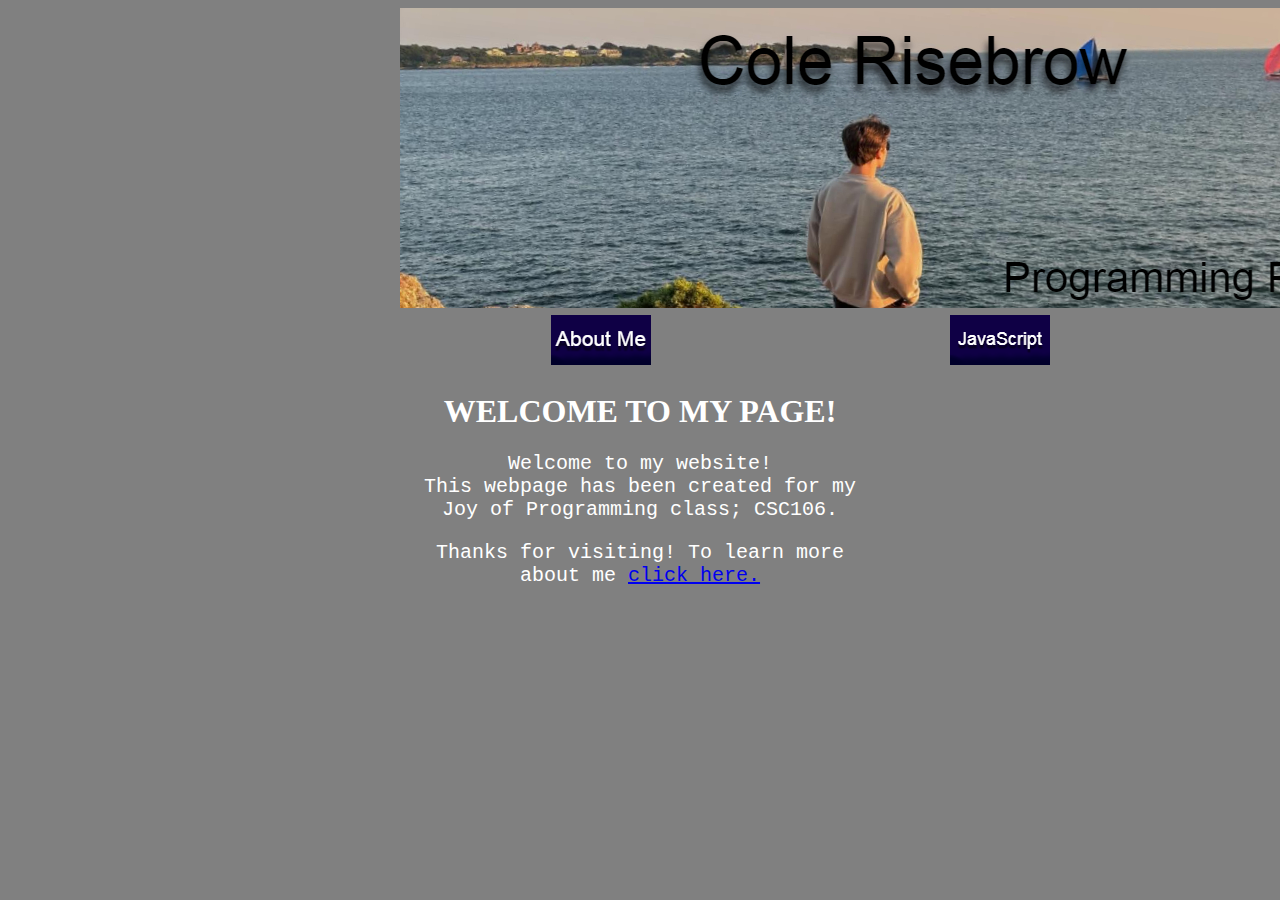
<file: index.html>
<!DOCTYPE html>
<html lang="en">
<head>
    <meta charset="UTF-8">
    <meta name="viewport" content="width=device-width, initial-scale=1.0">
    <title>My First Project</title>
    <link rel="stylesheet" href="mystyle.css">
    <style>
        body{
    background-color: grey;
        }
        #Text {
    color: white;
}
    </style>
</head>
<body>
   <center>
    <div id="Text">
        <img src="myBanner.jpg"> <br>

        <! Linked buttons that brings you to different pages. Only two per page since you're already
        on one page>
       <table width="800px">
        <tr>
            <td align="center"><a href="aboutme.html"><img src="aboutme.png" ></a></td>
            <td align="center"><a href="javascripts.html"><img src="JavaScript.png"></a></td>
        </tr>
        </table>

        <h1>WELCOME TO MY PAGE!
        </h1>
        <p>Welcome to my website!<br>
        This webpage has been created for my Joy of Programming class; CSC106.
        </p>
        <p>Thanks for visiting! To learn more about me <a href="aboutme.html">click here.</a>
        </p>
    </center>
    </div>
</body>

</html>
</file>
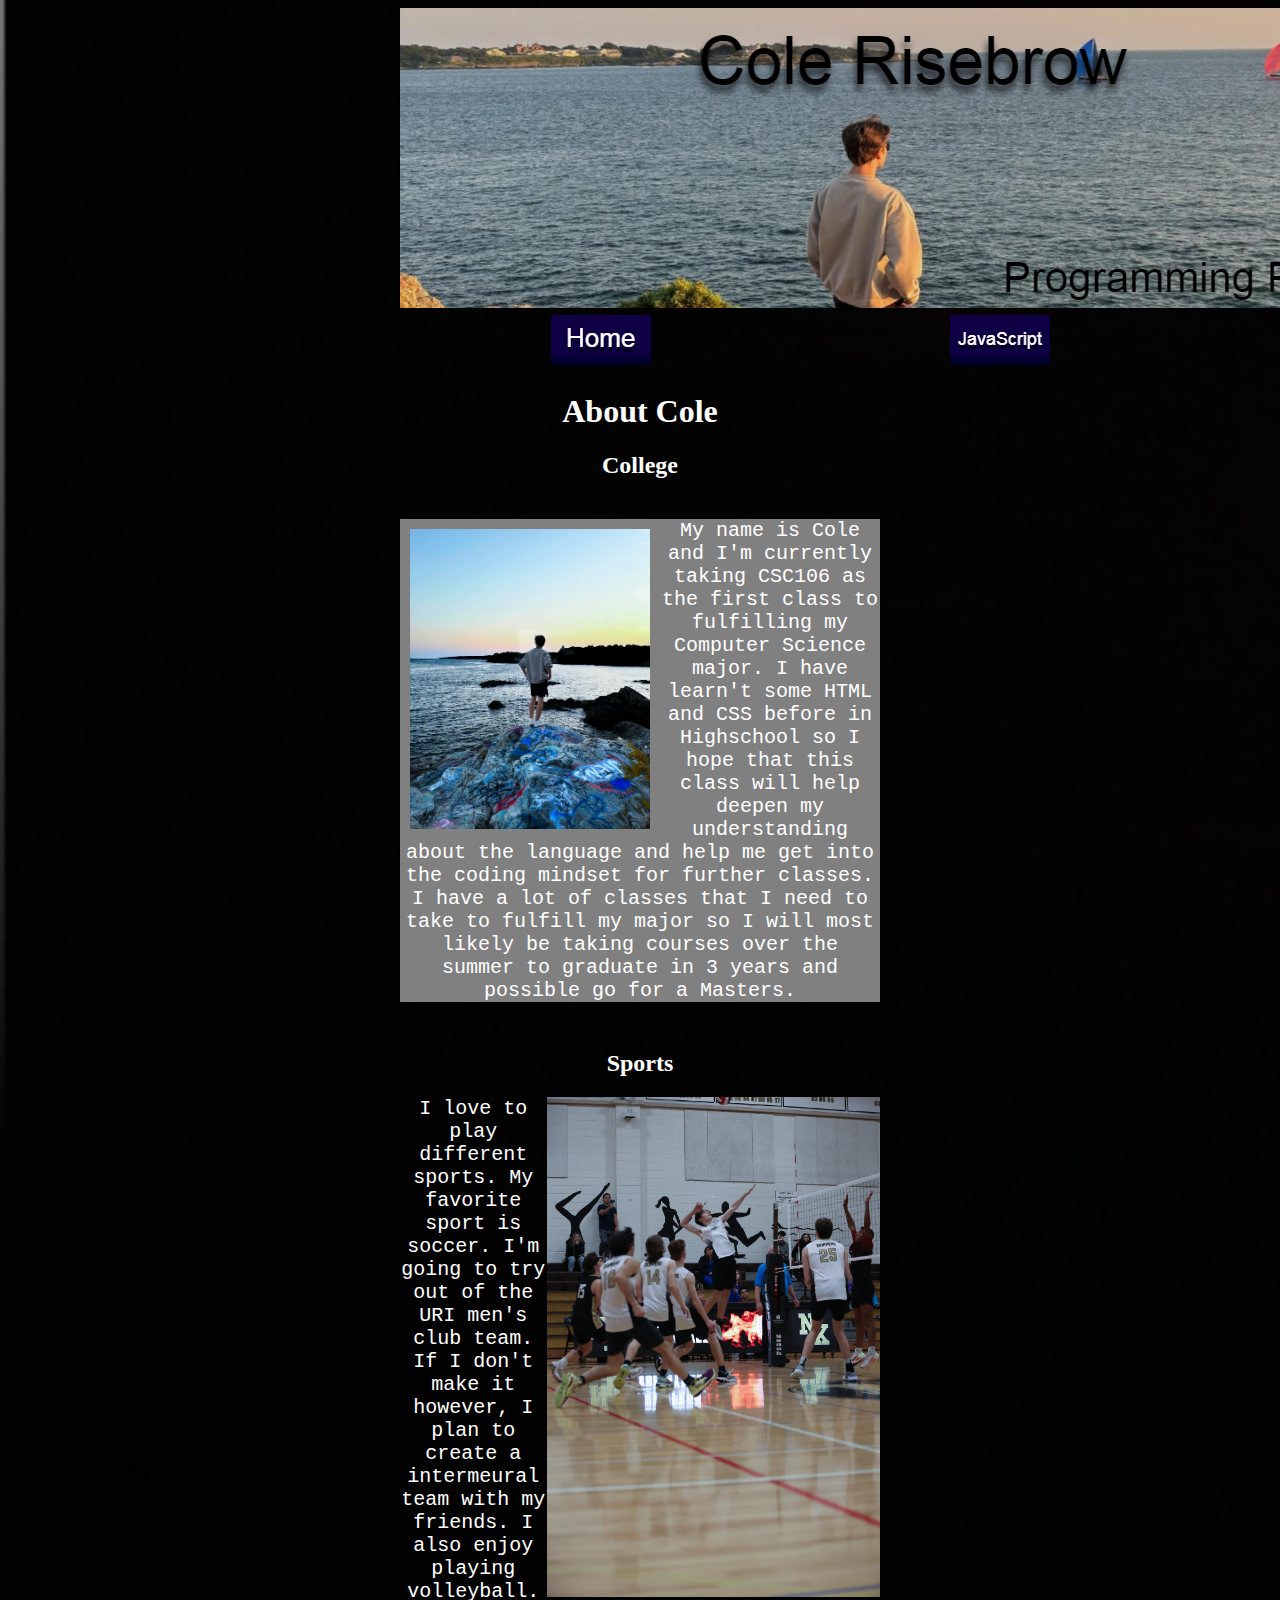
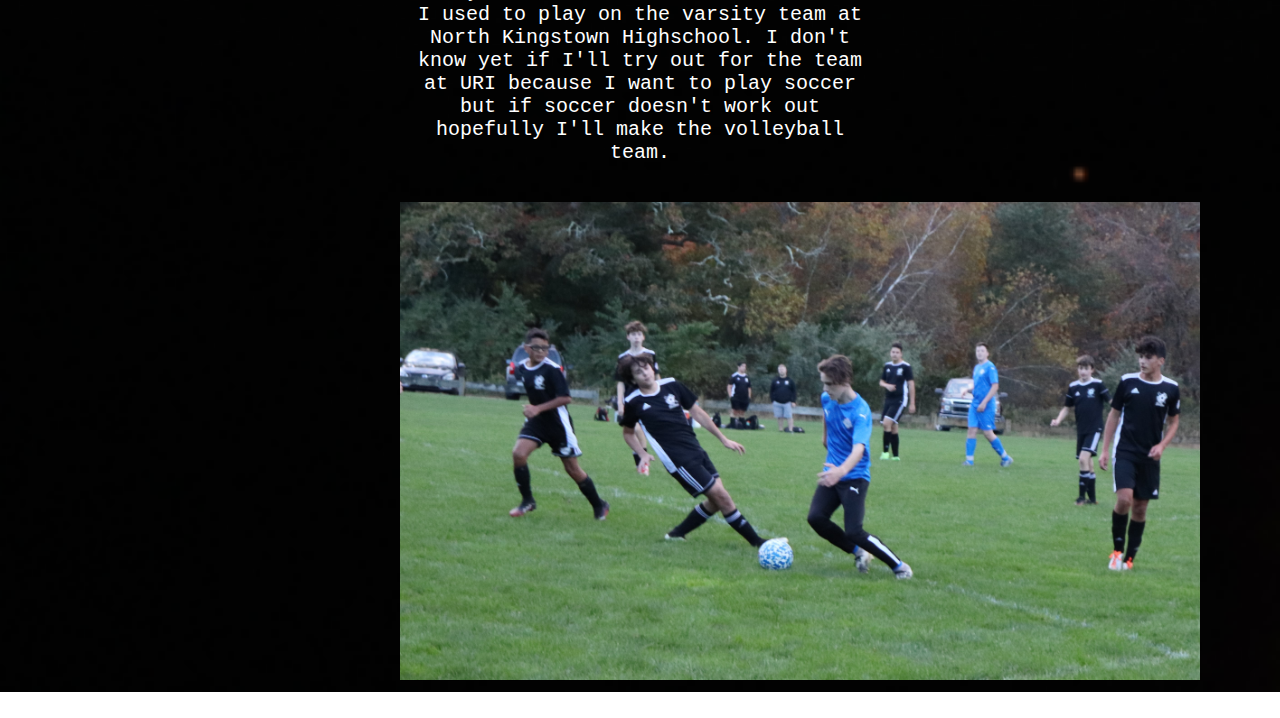
<file: aboutme.html>
<!DOCTYPE html>
<html lang="en">
<head>
    <meta charset="UTF-8">
    <meta name="viewport" content="width=, initial-scale=1.0">
    <title>About Cole</title>
    <link rel="stylesheet" href="mystyle.css">
    <style>
        body {
            background-image: url(Background.png);
            background-size: cover;
        }
        #Text {
            color: white;
        }
    </style>
</head>
<body>
    <center>
        <img src="myBanner.jpg"> <br>
    <table width="800px">
        <tr>
    <td align="center"><a href="index.html"><img src="Home.png"></a></td>
   <td align="center"> <a href="javascripts.html"><img src="JavaScript.png"></a></td>
    </tr>
    </table>
<div id="Text">
    <h1>About Cole</h1>
    <h2>College</h2>
    
    <p id="College">
        <img id="Cole" src="Cole.jpg"> My name is Cole and I'm currently taking CSC106 as the first class to fulfilling my Computer Science major. I have learn't
         some HTML and CSS before in Highschool so I hope that this class will help deepen my understanding about the language
        and help me get into the coding mindset for further classes. I have a lot of classes that I need to take to fulfill my major so I
        will most likely be taking courses over the summer to graduate in 3 years and possible go for a Masters.
    </p>
    <br>
    <br>
    <h2>Sports</h2>
    <p><img id="Volleyball" src="unnamed.jpg">I love to play different sports. My favorite sport is soccer. I'm going to try out of the URI men's club team. If I don't make it
    however, I plan to create a intermeural team with my friends.
    I also enjoy playing volleyball. I used to play on the varsity team at North Kingstown Highschool. I don't know yet if I'll try 
    out for the team at URI because I want to play soccer but if soccer doesn't work out hopefully I'll make the volleyball team.</p><br>
    <img id="soccer" src="CopyIMG_1967.JPG">
   
    
    </center> 
       
</div>
</body>
</html>
</file>
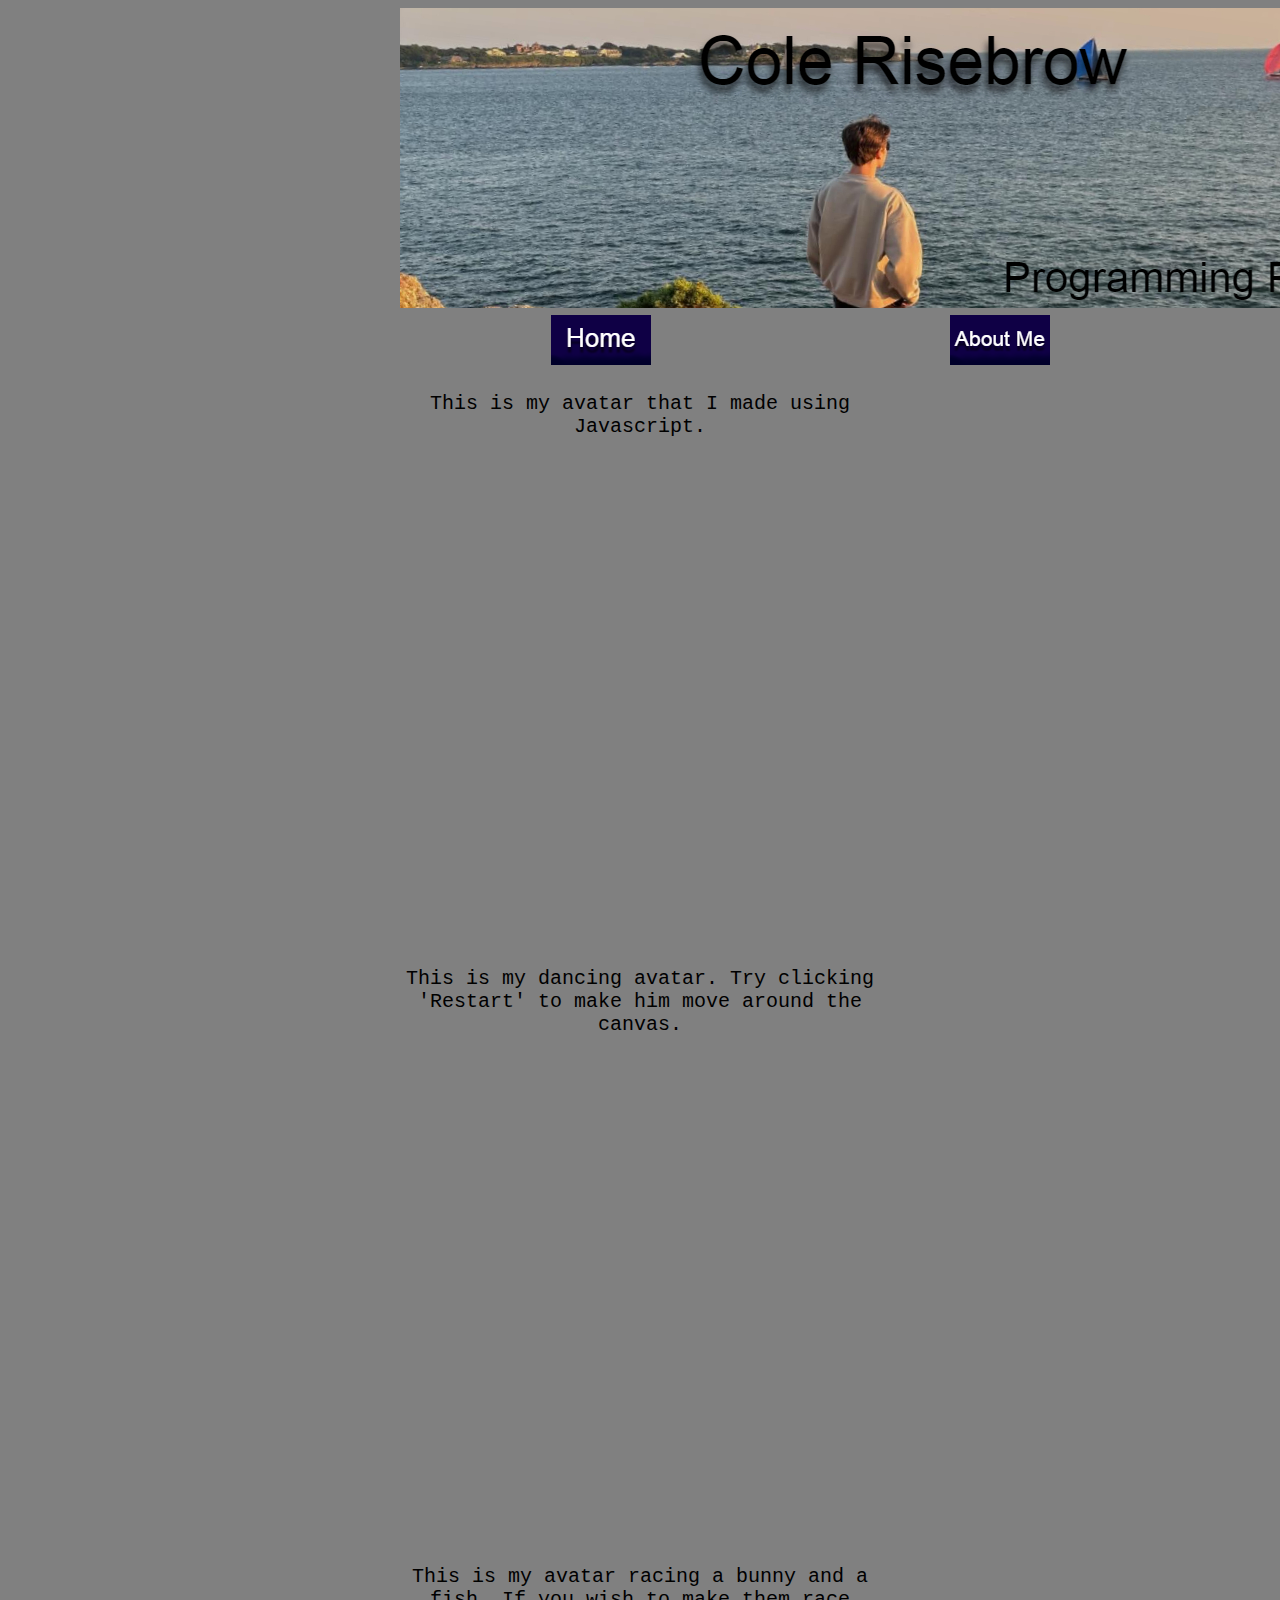
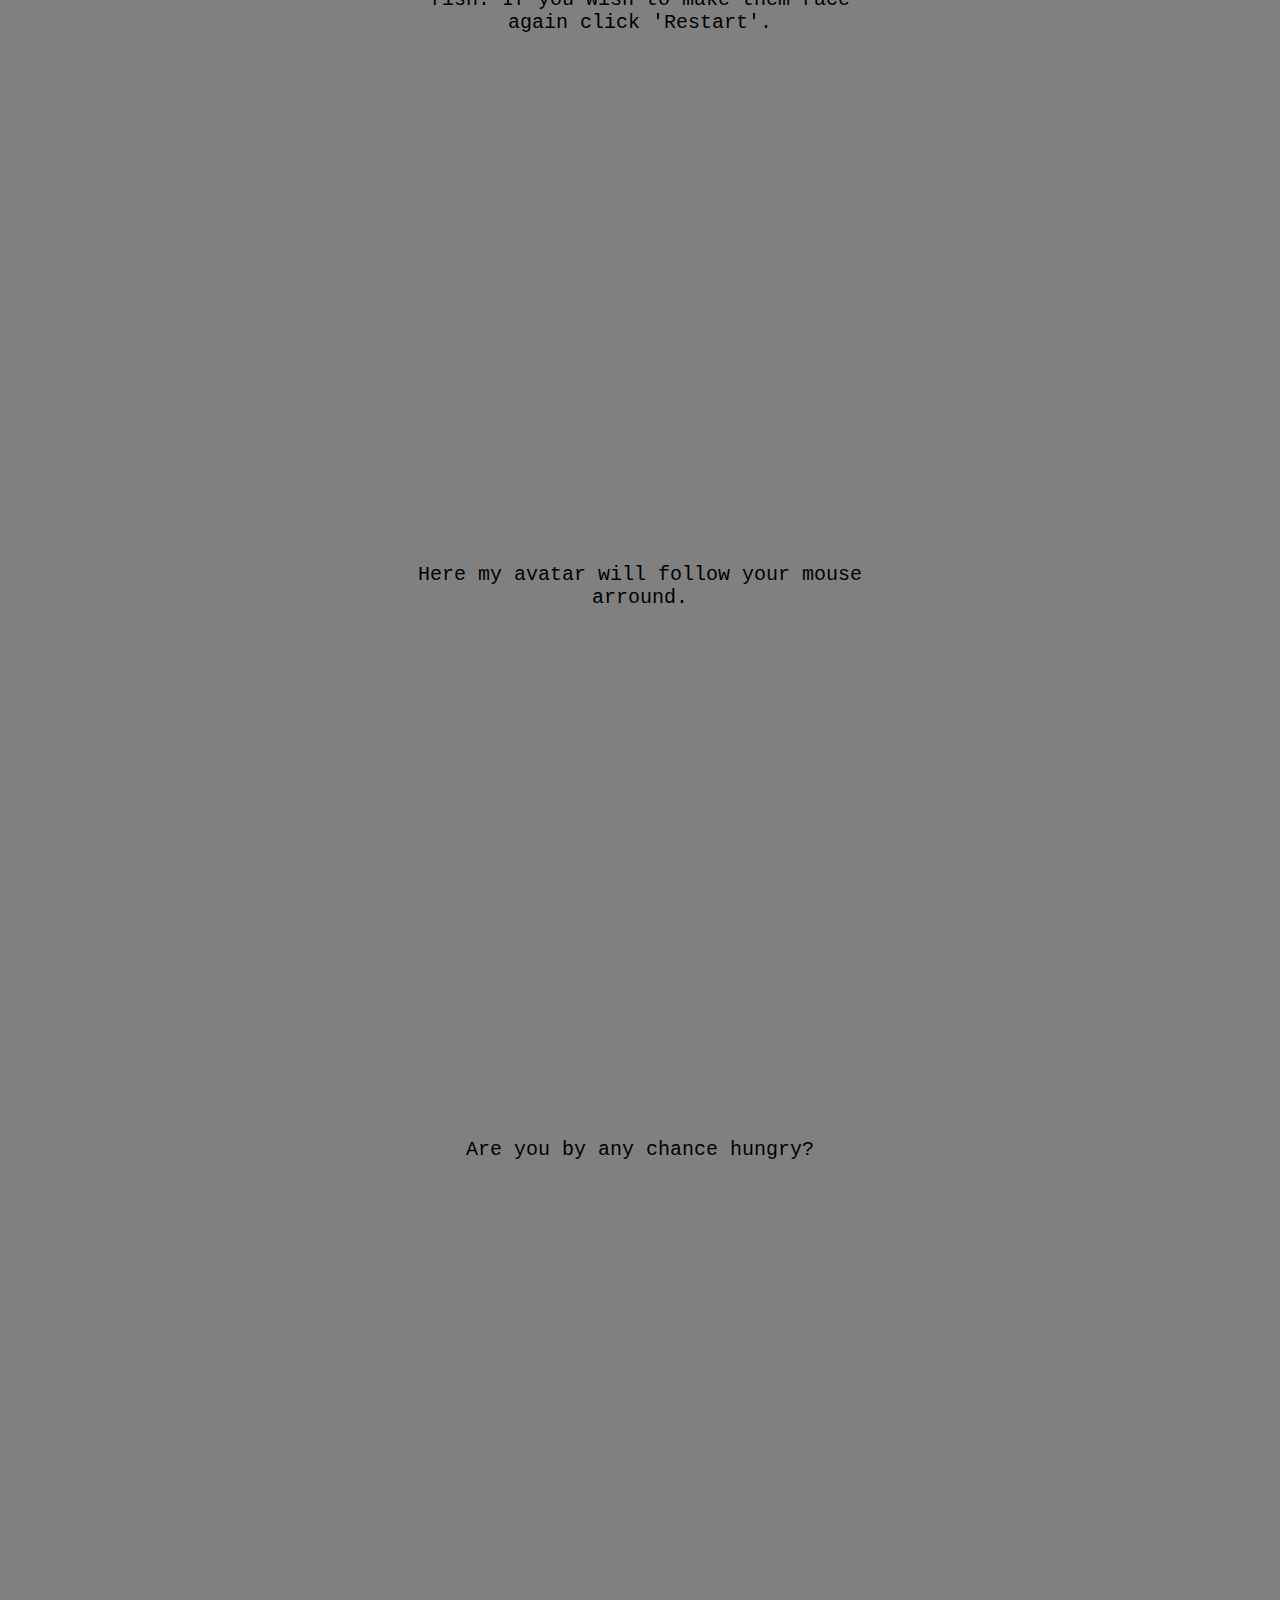
<file: javascripts.html>
<!DOCTYPE html>
<html lang="en">
<head>
    <meta charset="UTF-8">
    <meta name="viewport" content="width=, initial-scale=1.0">
    <title>Coding</title>
    <link rel="stylesheet" href="mystyle.css">
    <style>
        body{
    background-color: grey;
    
        }
        #Text {
    color: white;
}
    </style>
</head>
<body>
    <center>
    <div id="Text">
    <img src="myBanner.jpg"> <br>
    <table width="800">
        <tr>
   <td align="center"> <a href="index.html"><img src="Home.png"></a></td>
    <td align="center"><a href="aboutme.html"><img src="aboutme.png" ></a></td>
    </tr>
    </table>
</div>

<p>
    This is my avatar that I made using Javascript.<br>
    <iframe id="JSProgram" src="https://code-lab.app/program/7bbc683a-3871-4f70-97da-c1543e5243df/embed" style="min-height: 500px; min-width: 400px; border: none; "></iframe> <br>
   <br>   This is my dancing avatar. Try clicking 'Restart' to make him move around the canvas.<br>
   <iframe id="JSProgram2" src="https://code-lab.app/program/e790959b-b585-402b-8370-3d585d26ebcf/embed" style="min-height: 500px; min-width: 400px; border: none; "></iframe> <br>
   <br>This is my avatar racing a bunny and a fish. If you wish to make them race again click 'Restart'.<br>
    <iframe id="JSProgram3" src="https://code-lab.app/program/12de80e8-ae1c-43f2-9e77-9981242f4f61/embed" style="min-height: 500px; min-width: 400px; border: none; "></iframe> <br>
    <br>Here my avatar will follow your mouse arround.<br>
   <iframe src="https://code-lab.app/program/65962bb6-fb93-4ede-9a8b-ded9c543ab6c/embed" style="min-height: 500px; min-width: 400px; border: none; "></iframe><br>
    <br>Are you by any chance hungry?<br>
    <iframe src="https://code-lab.app/program/f0d88200-252b-4c58-ade9-6090312c8937/embed" style="min-height: 500px; min-width: 400px; border: none; "></iframe>
    <br><br>
    <iframe src="https://code-lab.app/program/8d320ecb-01e8-489a-b533-c32ae8125cf8/embed" style="min-height: 500px; min-width: 400px; border: none; "></iframe>
    <br><br>
    <iframe src="https://code-lab.app/program/b1b7158c-7892-4d68-99bd-24d5871c1b27/embed" style="min-height: 500px; min-width: 400px; border: none; "></iframe>
    <br><br>
    <iframe src="https://code-lab.app/program/60f843fa-1e5e-4237-ac4d-d68b51c7f7a5/embed" style="min-height: 500px; min-width: 400px; border: none; "></iframe>
    <br><br>
    <iframe src="https://code-lab.app/program/79bdeb99-3b00-462d-b612-12102b68bc17/embed" style="min-height: 500px; min-width: 400px; border: none; "></iframe>
</p>


</center>


</body>
</html>
</file>
<file: mystyle.css>
body {
  margin-right: 400px;
  margin-left: 400px;
}

p {
    font-family: monospace;
    font-size: 20px;
}
h1 {
    font-family: Cursive;
}
#soccer {
   
    width: 800px;
}
#Volleyball {
    float: right;
    height: 500px;
}
#Cole {
    float: left;
    margin: 10px;
    height: 300px;
}
#College {
    margin-bottom: 10px;
    background-color: grey;
    display: inline-block;
}
</file>
